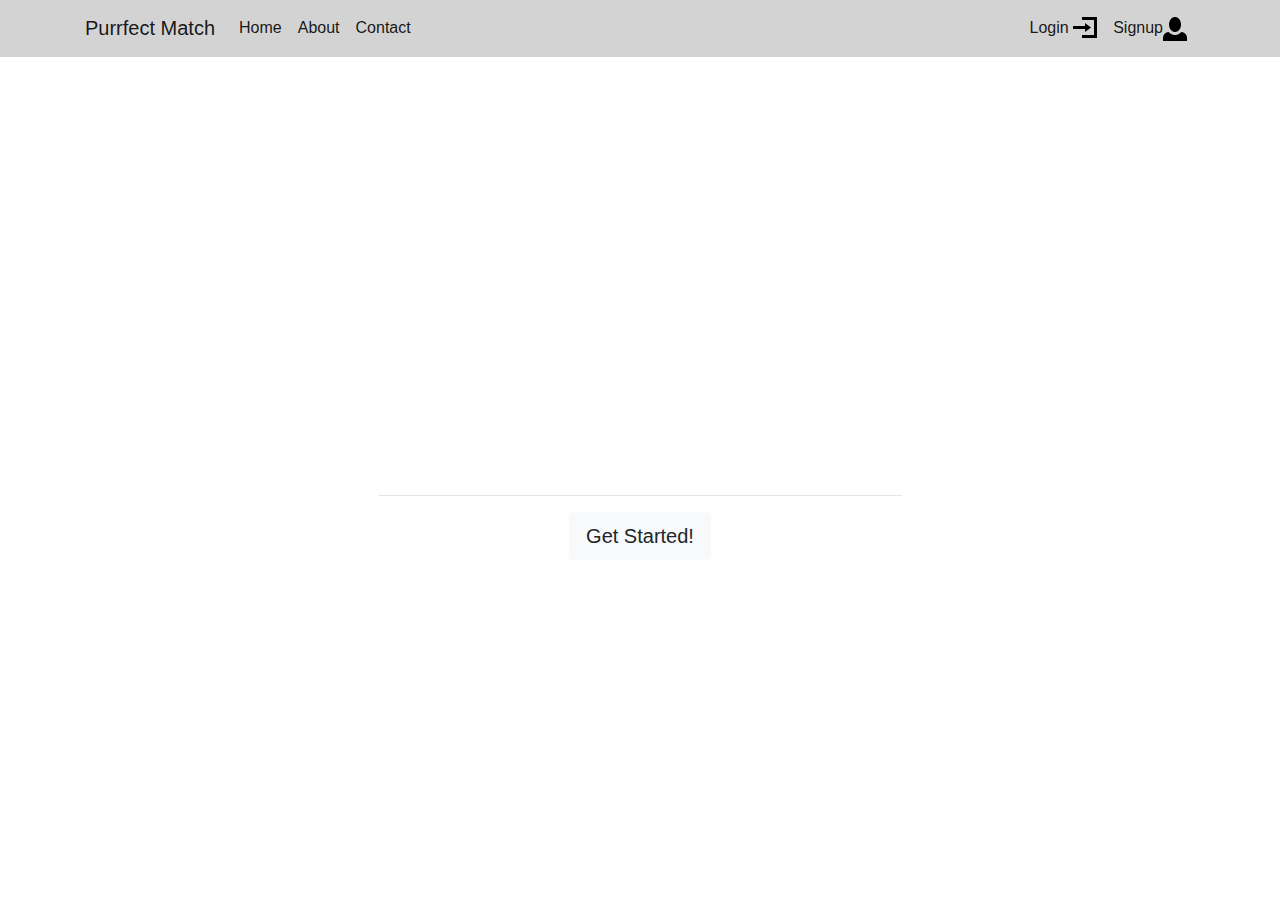
<file: index.html>
<!DOCTYPE html>
<html>
	<head>
		<title>Purffect Match</title>
		<link rel="stylesheet" type="text/css" href="css/bootstrap.min.css">
		<link rel="stylesheet" type="text/css" href="css/purfectmatch.css">
		<style>
			.bg-company-blue{
				background: lightgrey;
			}
		</style>
	</head>
	<body>

			<nav class="navbar navbar-expand-lg navbar-light bg-company-blue">
			      <div class="container">


			  <a class="navbar-brand" href="#">Purrfect Match</a>
			  <button class="navbar-toggler" type="button" data-toggle="collapse" data-target="#navbarSupportedContent" aria-controls="navbarSupportedContent" aria-expanded="false" aria-label="Toggle navigation">
			    <span class="navbar-toggler-icon"></span>
			  </button>

			  <div class="collapse navbar-collapse" id="navbarSupportedContent">
			    <ul class="navbar-nav mr-auto">
			      <li class="nav-item active">
			        <a class="nav-link" href="#">Home<span class="sr-only">(current)</span></a>
			      </li>
			      <li class="nav-item active">
			        <a class="nav-link" href="#">About <span class="sr-only">(current)</span></a>
			      </li>
			      <li class="nav-item active">
			        <a class="nav-link" href="#">Contact</a>
			      </li>
			    </ul>

			    <ul class="navbar-nav ml-auto">
			      <li class="nav-item active">
			        <a class="nav-link" href="#">Login <img src="png\account-login-3x.png"><span class="sr-only">(current)</span></a>
			      </li>
			      <li class="nav-item active">
			        <a class="nav-link" href="#">Signup<img src="png\person-3x.png"></a>
			      </li>
			    </ul>
			  </div>
			  </div>
			</nav>
			<br>

			<div class="container" >
				<div class="jumbotron" id="center-content">
					<h1>The Purrfect Match</h1>
					<p>The Only Human-Felin Dating app</p>
					<hr>
					<button type="button"class="btn btn-light btn-lg">Get Started!</button>
				</div>




			</div>
<script src="https://code.jquery.com/jquery-3.3.1.slim.min.js" integrity="sha384-q8i/X+965DzO0rT7abK41JStQIAqVgRVzpbzo5smXKp4YfRvH+8abtTE1Pi6jizo" crossorigin="anonymous"></script>
<script src="https://cdnjs.cloudflare.com/ajax/libs/popper.js/1.14.7/umd/popper.min.js" integrity="sha384-UO2eT0CpHqdSJQ6hJty5KVphtPhzWj9WO1clHTMGa3JDZwrnQq4sF86dIHNDz0W1" crossorigin="anonymous"></script>		
<script src="https://stackpath.bootstrapcdn.com/bootstrap/4.3.1/js/bootstrap.min.js" integrity="sha384-JjSmVgyd0p3pXB1rRibZUAYoIIy6OrQ6VrjIEaFf/nJGzIxFDsf4x0xIM+B07jRM" crossorigin="anonymous"></script>

	</body>
</html>
</file>
<file: css/purfectmatch.css>
body{

	background-image: url(https://images.unsplash.com/photo-1415369629372-26f2fe60c467);
	background-position: center;
	background-size: cover;
	/*background-position: center top;

	background-size: 100% auto;*/
	/*height: 0;*/
	/*padding: 0;*/
	/* padding-bottom: 10%;
	background-position: center center;
	background-size: 100%; */
	background-repeat: no-repeat;

}

#center-content{

	background: none;
	color: white;
	text-align: center;
	padding-top: 25%;
}
h1{
	font-size: 4em;
}
p{
	font-size: 1.5em;
}
hr{
	background:white;
	width: 50%;
	align-content: center;;
}
</file>
